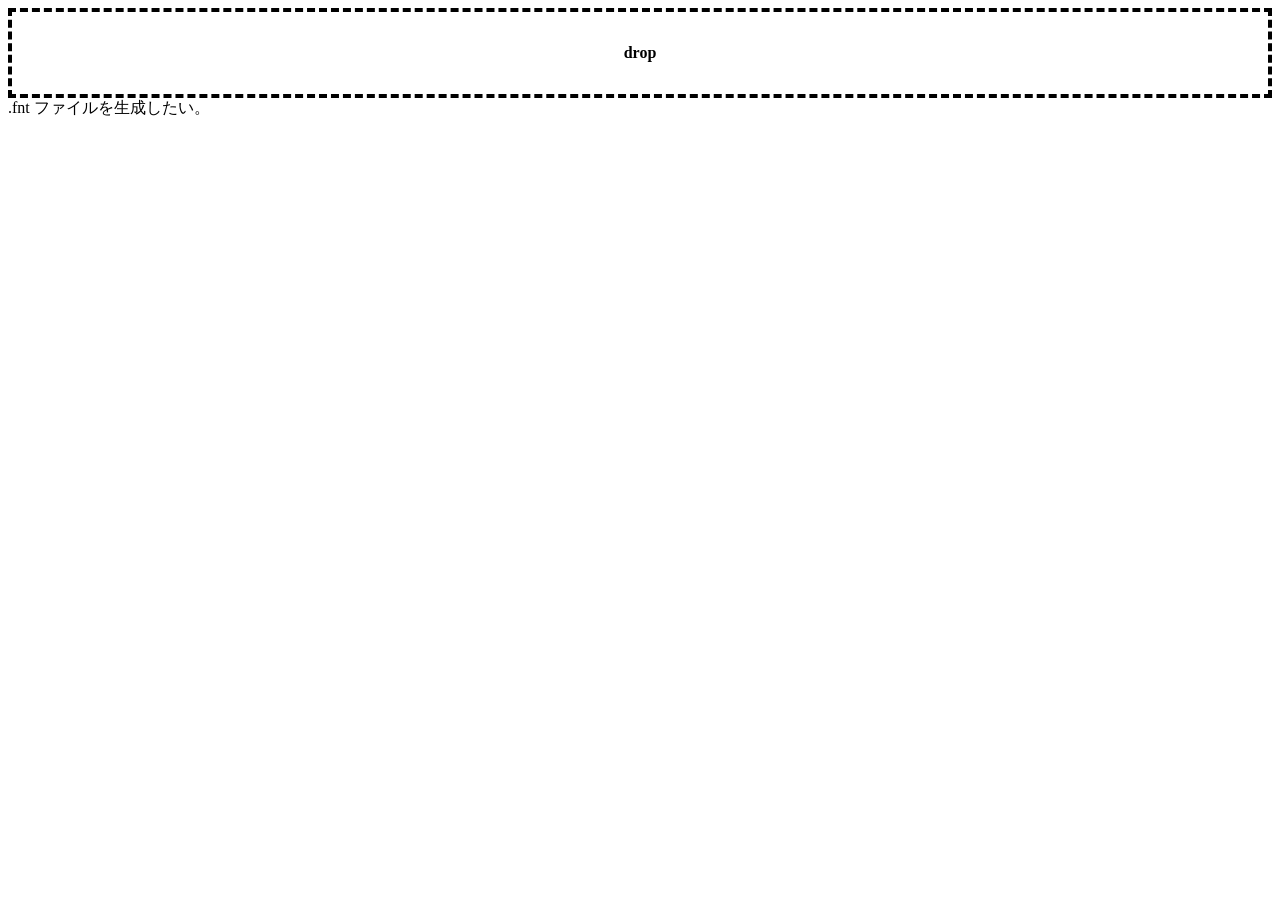
<file: examples/_fnttool/index.html>
<!DOCTYPE html>
<html lang="ja">
  <head>
    <meta charset="UTF-8" />
    <title>fnt tool</title>
    <link rel="stylesheet" href="./index.css" />
  </head>
  <body>
    <div class="drop" id="receive">
      drop
    </div>

    <div>
.fnt ファイルを生成したい。
    </div>

    <script src="./index.js"></script>
  </body>
</html>
</file>
<file: examples/_fnttool/index.css>
.pointer {
  cursor: pointer;
}

.drop {
  border: dashed 4px black;
  font-weight: bold;
  text-align: center;
  padding: 2em;
}
</file>
